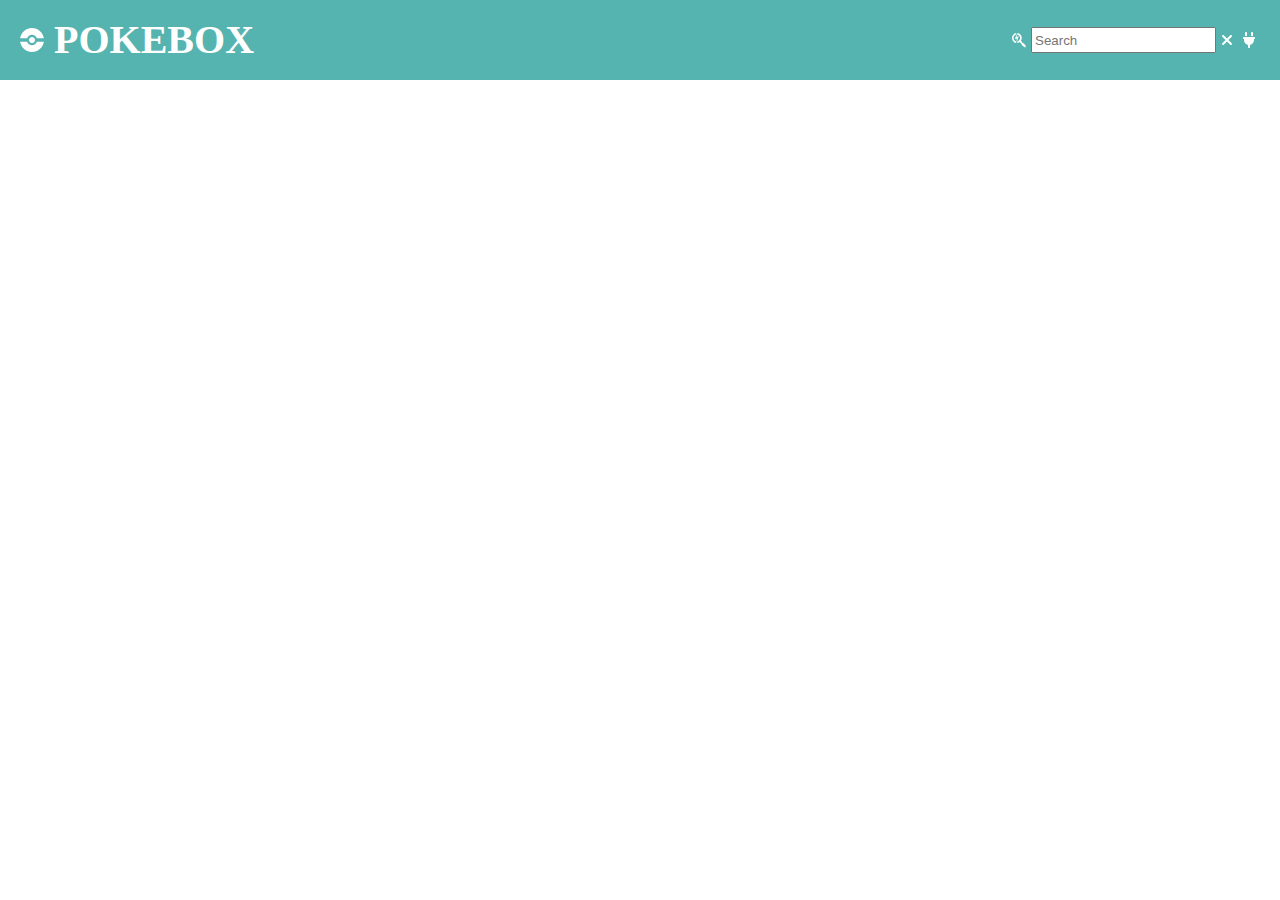
<file: index.html>
<!DOCTYPE html>
<html lang="zh-Hant-TW">

<head>
    <meta charset="UTF-8">
    <meta name="viewport" content="width=device-width, initial-scale=1.0">
    <title>POKEBOX</title>
    <link rel="icon" href="pic/pokeball.svg">
    <link rel="stylesheet" href="reset.css">
    <link rel="stylesheet" href="style.css">
    <script src="pokemon.js" defer></script>
</head>

<body>

    <div class="main">
        <div class="header">
            <div class="logo">
                <img src="pic/pokeball.svg">
                <h1>POKEBOX</h1>
            </div>
             <div class="search">
                <img src="pic/searchengin-brands-solid.svg">
                <input type="text" class='search-input' placeholder="Search" id="search-input">
                
                
                <img src="pic/xmark-solid.svg" id="search-close"> 
                <img src="pic/plug-solid.svg" id="search-sort">
            </div>    
        </div>
           
        
       <div class="close">

           <div class="filter">
               <p class="font2">Sort by:</p>
               <div class="filter-wrap">
                   <div class="div">
                       <input type="radio" id="number" name="fliter" value="number" checked>
                       <label for="number" class="font3">Number</label>
                   </div>
                   <div class="div">
                       <input type="radio" id="name" name="fliter" value="name">
                       <label for="name" class="font3">Name</label>
                   </div>
               </div>
           </div>
       </div>

        <section class="list">
            
            <div class="list-wrapper">

            </div>
            <div id="not-found-message" style="display: none;">
                    Pokemon not found
            </div>
            
        </section>
    </div>
</body>

</html>
</file>
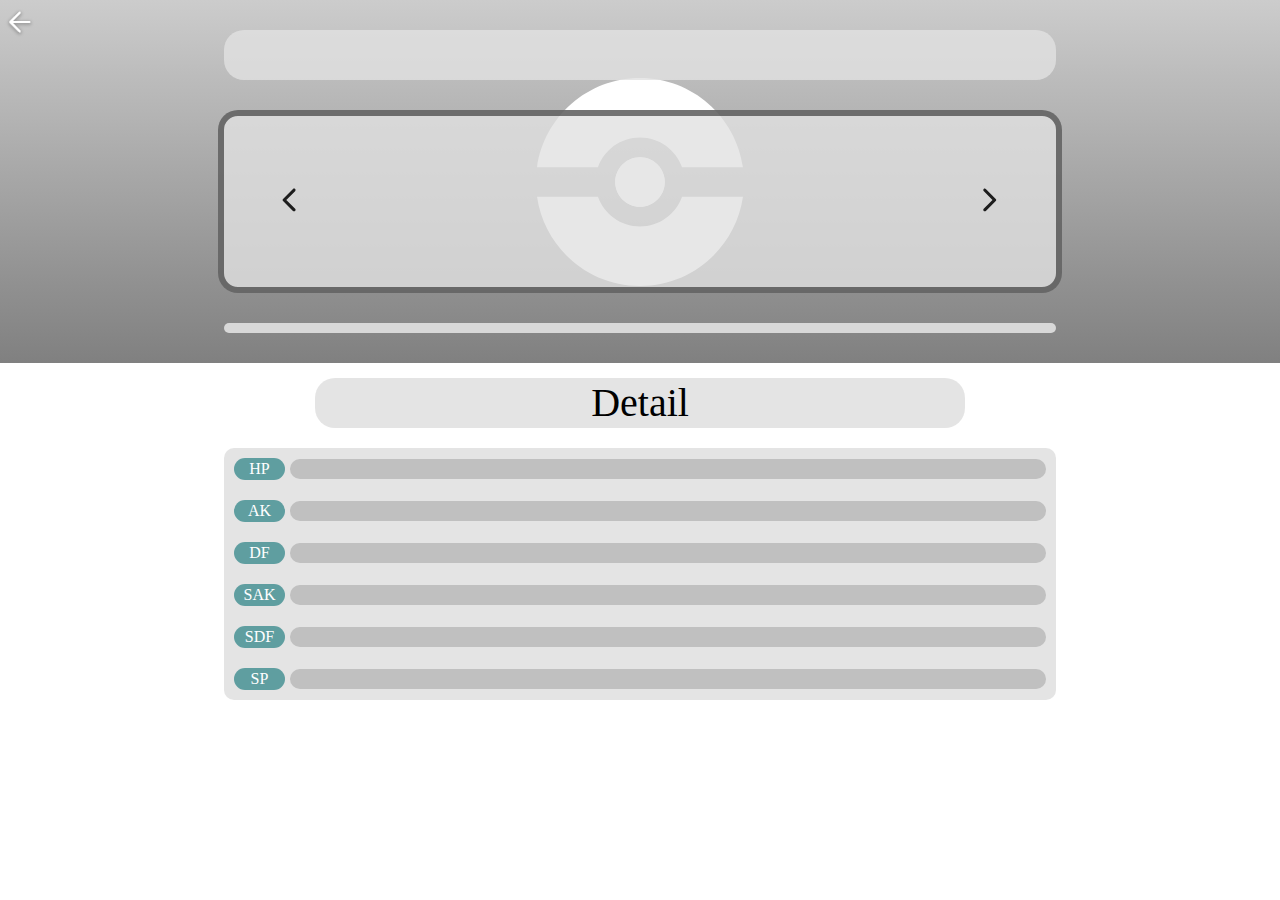
<file: detail.html>
<!DOCTYPE html>
<html lang="zh-Hant-TW">
<head>
    <meta charset="UTF-8">
    <meta name="viewport" content="width=device-width, initial-scale=1.0">
    <title>POKEMON DETAIL</title>
    <link rel="icon" href="pic/pokeball.svg">
    <link rel="stylesheet" href="reset.css">
    <link rel="stylesheet" href="detail.css">
    <script src="pokedetail.js" defer></script>
</head>
<body>
    
   <div class="main-center">
        <div class="arrow">
        <img src="pic/back-to-home.svg" >
    </div>
        <div class="header">
            <h1 class="pokename"></h1>
            <h2 class="number"></h2>
        </div>
        <div class="pic">
            <div id="leftArrow"class="leftArrow">
                <img src="pic/chevron_left.svg" >
            </div>
            <img id="pokePic">
            <div id="rightArrow"class="rightArrow">
                <img src="pic/chevron_right.svg" >
            </div>
        </div>
        <div class="descript">
            
            <ul class="descript-list">
                
            </ul>
            
            <p class="pokeTextDescript"></p>
        </div>
    </div>
    <div class="pokeText">
        <!-- <div class="size">
            <div class="height">
                <img src="" >
                <p></p>
            </div>
            <div class="weight">
                <img src="" >
                <p></p>
            </div>
        </div> -->

       <p>Detail</p>
        <div class="stat">
            
            <div class="progress-container">
                <p>HP</p>
                <div class="progress-bar">
                    <span id="pokeHp">
                        
                    </span>
                </div>
            </div>
            <div class="progress-container">
                <p>AK</p>
                <div class="progress-bar">
                    <span id="pokeAtk">
                        
                    </span>
                </div>
            </div>
            <div class="progress-container">
                <p>DF</p>
                <div class="progress-bar">
                    <span id="pokeDef">
                        
                    </span>
                </div>
            </div>
            <div class="progress-container">
                <p>SAK</p>
                <div class="progress-bar">
                    <span id="pokeSatk">
                        
                    </span>
                </div>
            </div>
            <div class="progress-container">
                <p>SDF</p>
                <div class="progress-bar">
                    <span id="pokeSdef">
                        
                    </span>
                </div>
            </div>
            <div class="progress-container">
                <p>SP</p>
                <div class="progress-bar">
                    <span id="pokeSpeed">
                        
                    </span>
                </div>
            </div>
           
           
        </div>
    </div>
    
        
   
    
</body>
</html>
</file>
<file: style.css>
.header{
    position : sticky;
    z-index: 10;
    top: 0;
    display: flex;
    flex-wrap: wrap;
    justify-content: space-between;
    align-items: center;
    padding: 20px;
    background-color:rgb(85, 180, 176);
    
}
.font2{
    font-size: 28px;
    color:white;
    font-weight: 800;
}
.font3{
    font-size: 20px;
    color: white;
}
.div{
    padding: 5px;
}

.logo{
    display: flex;
    align-items: center;
}
.logo>img{
    padding-right: 10px;
}
.logo>h1{
    font-size: 40px;
    font-weight: 600;
    color: white;
    
}
.search{
    display: flex;
}
.search>img{
    padding:  5px;
    
}
.list-wrapper{
    
    display: flex;
    flex-wrap: wrap;
    justify-content: space-around;
 
}
.list-item-warp{
    position: relative;
}

.list-item{
    background-color: rgb(127, 205, 205);
    width: 250px;
    height: 250px;
    display: flex;
    flex-direction: column;
    justify-content: space-evenly;
    align-items: center;
    margin: 10px 3px; 
    margin-top: 20px;
    border-radius: 10px; 
}
.list-item:hover{
    background-color:rgb(50, 205, 205)
}
.star-item{
    width: 30px;
    position: absolute;
    top: 32px;
    left: 13px;

}
.star-item:hover{
    background-color: rgb(70, 205,205);
    border-radius:15px ;
}

.ckbox{
    visibility: hidden;
    display: none;
}


.img-wrap{
    height: 80px;   
}
.search img{
    height: 16px;
}
.filter{
    background-color:rgba(85, 180, 176,0.5);
    display: flex;
    padding: 10px;
    
}
.filter-wrap{
    display: flex;
}
.close{
     display: none;
}
#not-found-message{
    font-size: 100px;
    text-align: center;
    color: rgb(85, 180, 176);
    margin: 100px auto;
}
@media screen and (max-width:767px) {
    .header{
        flex-direction: column;
        justify-content: center;
        
    }
    .logo{
        margin-bottom:15px;
        
    }
    .filter{
        justify-content: center;
    }

   
    
}
</file>
<file: detail.css>
.arrow{
    position: absolute;
    top: 8px;
    left: 5px;
    z-index: 10;
}
.main-center{
    position: relative;
    display: flex;
    flex-direction: column;
    margin: 0 auto;
    background-image: linear-gradient( #cccccc,#808080),url('pic/pokedex.svg');
    background-blend-mode: screen;
    background-repeat: no-repeat;
    background-position: center;
}
.header{
    width: 65%;
    height: 50px;
    background-color:rgba(225, 225, 225, 0.8);
    border-radius: 20px;
    margin: 30px auto;
    display: flex;
    justify-content: center;
    align-items: center;

}
h1{
    margin: 0 10px;
    font-size: 32px;
    font-weight: 800;
}
h2{
    font-size: 20px;
    font-weight: 500;
}

.pic{
    width: 65%;
    background-color: rgba(225, 225, 225, 0.8);
    margin: 0 auto;
    display: flex;
    justify-content: space-between;
    align-items: center;
    border: 6px solid rgba(0, 0, 0, 0.5);
    border-radius: 20px;
}

#pokePic{
    width: 15%;
}
.leftArrow,.rightArrow{
    padding: 60px 5%;
}
.leftArrow:hover{
    background-color:rgb(250,250,250) ;
    border-radius: 10px 0 0 10px;
    
}
.rightArrow:hover{
    background-color:rgb(250,250,250) ;
    border-radius: 0 10px 10px 0;
}

.descript{
    width: 65%;
    margin: 30px auto;
    display: flex;
    flex-direction: column;
    align-items: center;
    background-color: rgba(225, 225, 225, 0.9);
    border-radius: 10px;
}
.pokeTextDescript{
    font-size: 16px;
    text-align: center;
    padding-bottom: 10px;
    margin: 0 10px;
}
.descript-list{
    font-size: 16px;
    color: white;
    display: flex;
}
.descript-list li{
    background-color: brown;
    border-radius: 5px;
    padding: 3px 10px;
    margin: 8px;

}


.pokeText{
    margin: 0 auto;
    display: flex;
    flex-direction: column;
    justify-content: center;
    align-items: center;
    
}

.stat{
    display: flex;
    flex-direction: column;
    background-color: rgba(225, 225, 225, 0.9);
    border-radius: 10px;
    width: 65%;
    margin: 20px 0;

}
.stat .progress-container {
    margin: 10px;
    display: flex;
    justify-content: space-between;
    align-items: center;
   
}
.stat .progress-container p{
    background-color: cadetblue;
    border-radius: 20px;
    color: white;
    padding: 3px;
    font-weight: 500;
    text-align: center;
    font-size: 16px;
    width:45px;
    margin-right: 5px;
    
}

.stat .progress-container .progress-bar{
    position: relative;
    height: 20px;
    flex-grow: 11;
    background-color:  rgba(155, 155, 155, 0.5);
    border-radius: 25px;
}
span{
    position: absolute;
    top: 0;
    left: 0;
    width: 0%;
    height: 100%;
    background-color:cadetblue;
    border-radius: 30px;
    transition: width .5s linear;
    /* transition-duration: 2s; */
}
.pokeText>p{
    width: 50%;
    font-size: 40px;
    text-align: center;
    font-weight: 500;
    background-color:rgba(225, 225, 225, 0.9);
    margin-top: 15px;
    padding: 5px;
    border-radius:20px;
}
</file>
